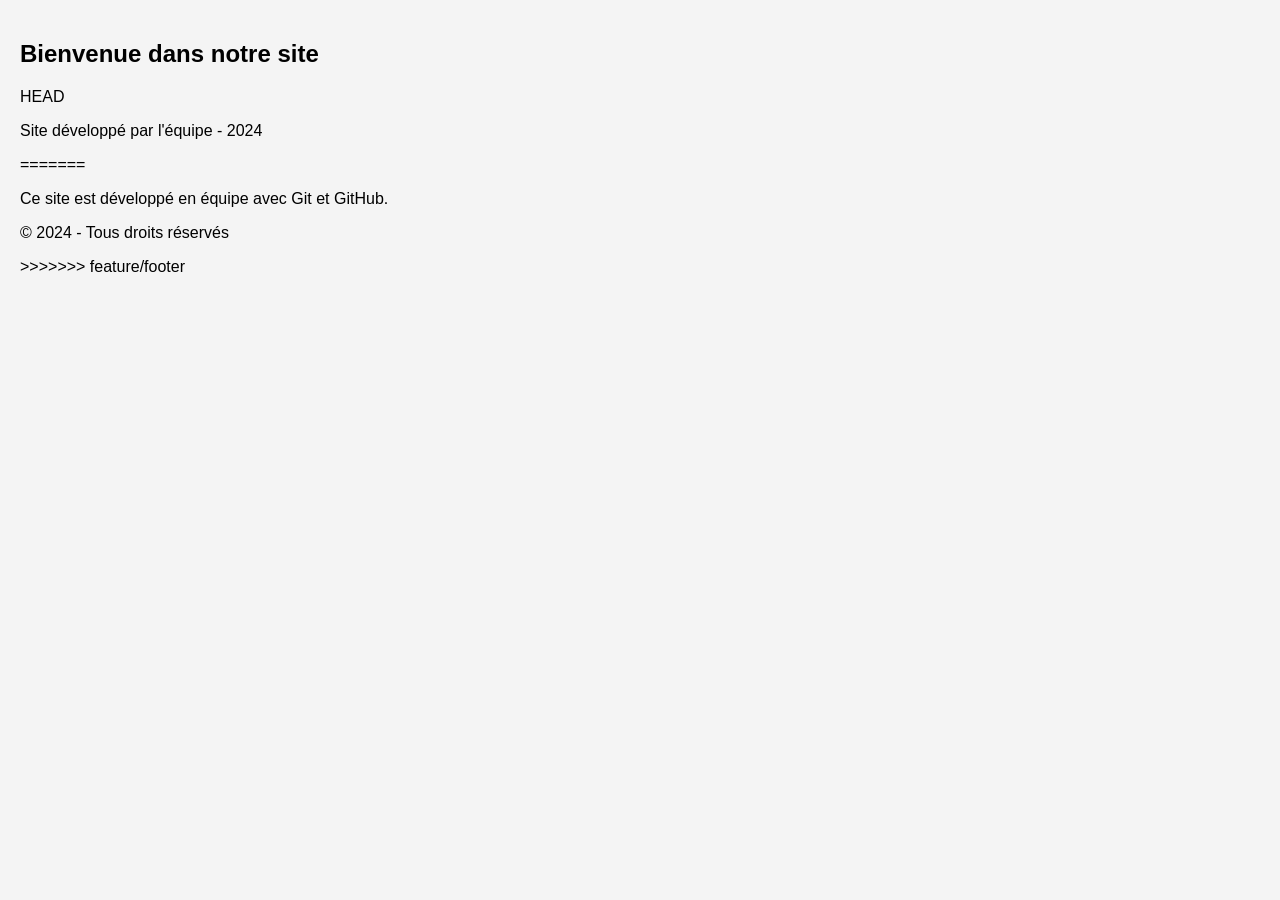
<file: index.html>
<!DOCTYPE html>
<html lang="fr">
<head>
    <meta charset="UTF-8">
    <meta name="viewport" content="width=device-width, initial-scale=1.0">
    <title>Site Collaboratif</title>
    <link rel="stylesheet" href="style.css">
</head>
<body>
    <h2>Bienvenue dans notre site</h2>
 HEAD
    <footer>
        <p>Site développé par l'équipe - 2024</p>
=======
    <p>Ce site est développé en équipe avec Git et GitHub.</p>
    <footer>
        <p>© 2024 - Tous droits réservés</p>
>>>>>>> feature/footer
    </footer>
</body>
</html>
</file>
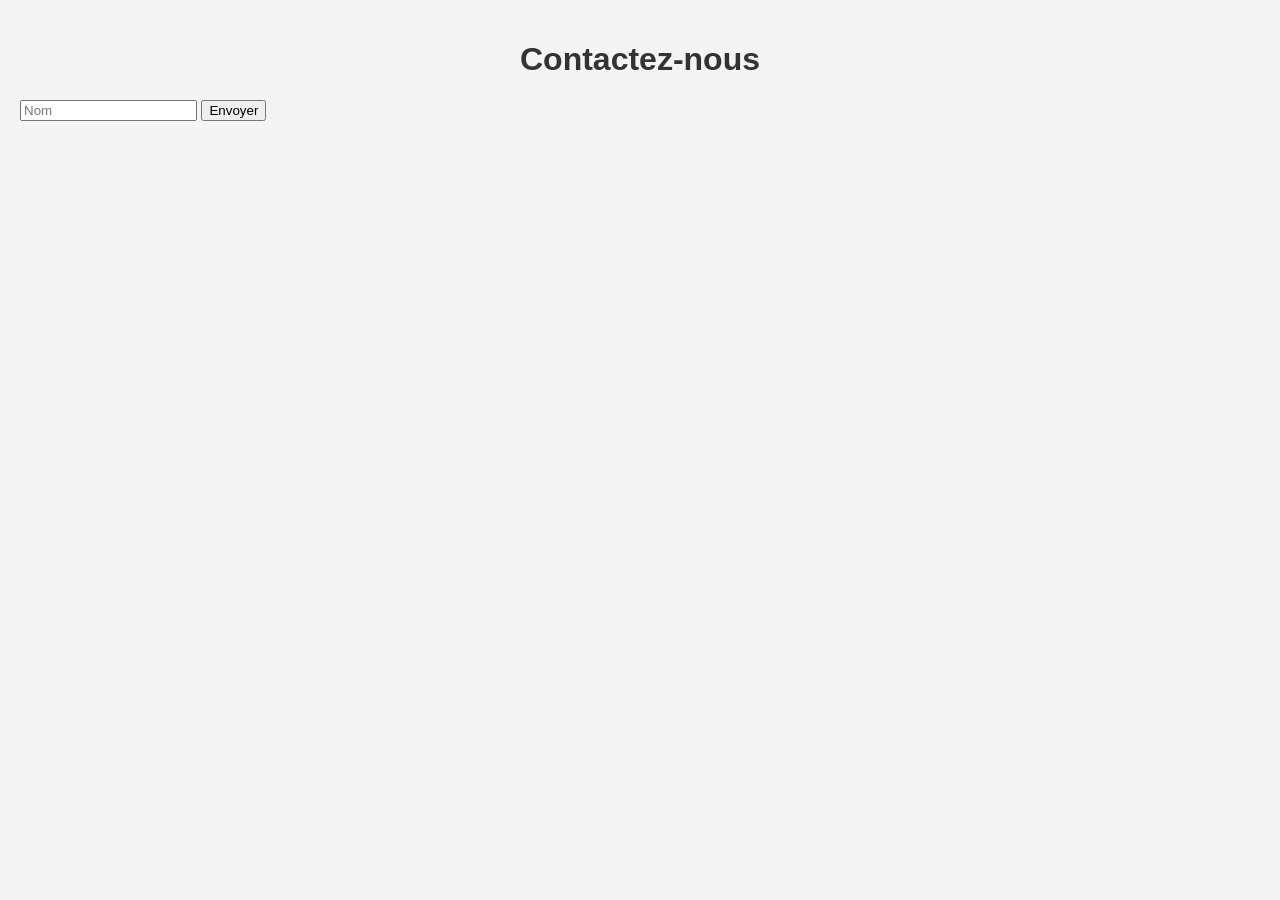
<file: contact.html>
<!DOCTYPE html>
<html lang="fr">
<head>
    <meta charset="UTF-8">
    <meta name="viewport" content="width=device-width, initial-scale=1.0">
    <title>Contact</title>
    <link rel="stylesheet" href="style.css">
</head>
<body>
    <h1>Contactez-nous</h1>
    <form>
        <input type="text" placeholder="Nom">
        <button>Envoyer</button>
    </form>
</body>
</html>
</file>
<file: style.css>
body {
    font-family: Arial, sans-serif;
    margin: 0;
    padding: 20px;
    background-color: #f4f4f4;
}

h1 {
    color: #333;
    text-align: center;
    border-bottom: 1ps solid red;
}
</file>
